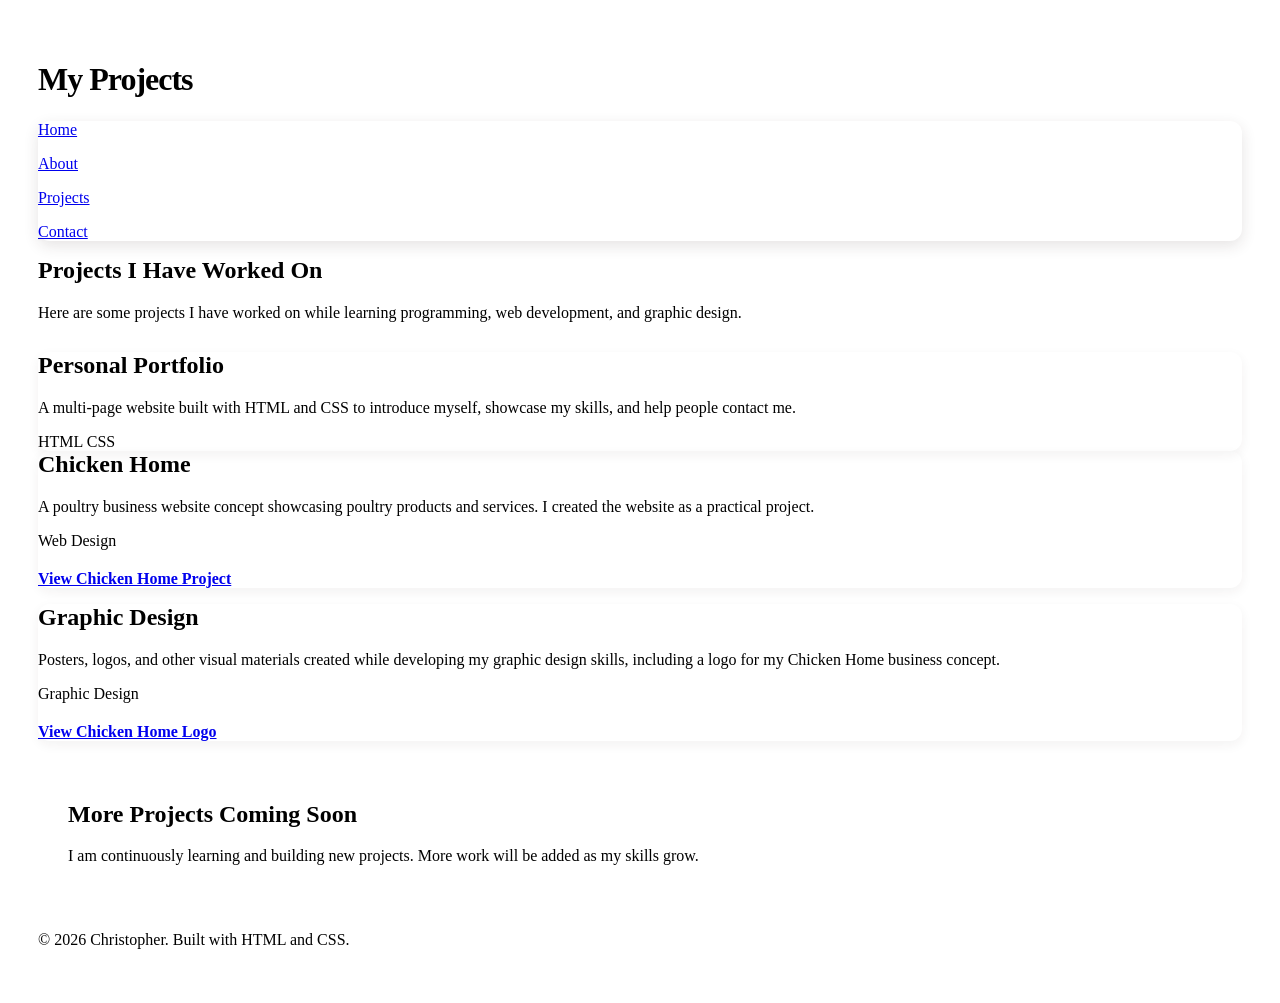
<file: index.html>
<!DOCTYPE html>
<html lang="en">
<head>
    <meta charset="UTF-8">
    <meta name="viewport" content="width=device-width, initial-scale=1.0">

    <link href="https://fonts.googleapis.com/css2?family=Libre+Baskerville:wght@400;700&display=swap" rel="stylesheet">
    <link rel="stylesheet" href="styles.css">

    <title>My Projects | Christopher</title>
</head>
<body>

    <header>
        <h1>My Projects</h1>

        <nav aria-label="Main navigation">
            <p><a href="index.html">Home</a></p>
            <p><a href="about.html">About</a></p>
            <p><a href="projects.html" aria-current="page">Projects</a></p>
            <p><a href="contact.html">Contact</a></p>
        </nav>
    </header>

    <main>
        <section>
            <h2>Projects I Have Worked On</h2>

            <p>
                Here are some projects I have worked on while learning
                programming, web development, and graphic design.
            </p>
        </section>

        <section class="projects" aria-label="My projects">

            <article class="project">
                <h2>Personal Portfolio</h2>

                <p>
                    A multi-page website built with HTML and CSS to introduce
                    myself, showcase my skills, and help people contact me.
                </p>

                <span class="tag">HTML</span>
                <span class="tag">CSS</span>
            </article>

            <article class="project">
                <h2>Chicken Home</h2>

                <p>
                    A poultry business website concept showcasing poultry
                    products and services. I created the website as a
                    practical project.
                </p>

                <span class="tag">Web Design</span>

                <p>
                    <a href="https://drive.google.com/drive/folders/1yDU-b8Wj8dvJOr53Er8Vtl83GUj3W2Cx"
                       target="_blank" rel="noopener noreferrer">
                        View Chicken Home Project
                    </a>
                </p>
            </article>

            <article class="project">
                <h2>Graphic Design</h2>

                <p>
                    Posters, logos, and other visual materials created while
                    developing my graphic design skills, including a logo
                    for my Chicken Home business concept.
                </p>

                <span class="tag">Graphic Design</span>

                <p>
                    <a href="https://drive.google.com/file/d/17DYTvbczfKuXiLN-H_p2rpMtPMvuShQ2/view?usp=sharing"
                       target="_blank" rel="noopener noreferrer">
                        View Chicken Home Logo
                    </a>
                </p>
            </article>

        </section>

        <section class="info-card">
            <h2>More Projects Coming Soon</h2>

            <p>
                I am continuously learning and building new projects.
                More work will be added as my skills grow.
            </p>
        </section>
    </main>

    <footer>
        <p>&copy; 2026 Christopher. Built with HTML and CSS.</p>
    </footer>

</body>
</html>
</file>
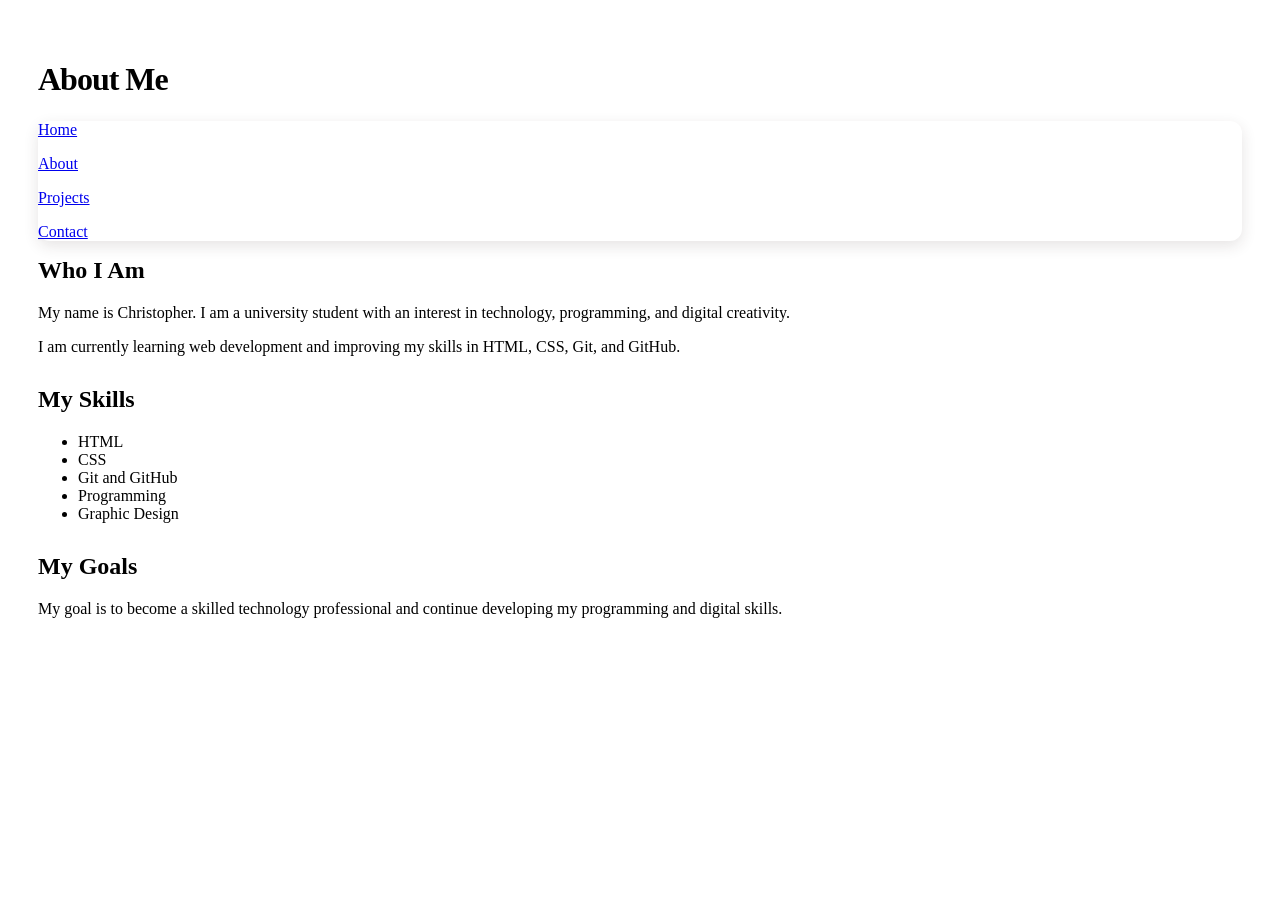
<file: about.html>
<!DOCTYPE html>
<html lang="en">
<head>
    <meta charset="UTF-8">
    <meta name="viewport" content="width=device-width, initial-scale=1.0">

    <link href="https://fonts.googleapis.com/css2?family=Libre+Baskerville:wght@400;700&display=swap" rel="stylesheet">
    <link rel="stylesheet" href="styles.css">

    <title>About Me</title>
</head>

<body>

    <h1>About Me</h1>

    <nav>
        <p><a href="index.html">Home</a></p>
        <p><a href="about.html">About</a></p>
        <p><a href="projects.html">Projects</a></p>
        <p><a href="contact.html">Contact</a></p>
    </nav>

    <main>

        <section>
            <h2>Who I Am</h2>

            <p>
                My name is Christopher. I am a university student with an
                interest in technology, programming, and digital creativity.
            </p>

            <p>
                I am currently learning web development and improving my
                skills in HTML, CSS, Git, and GitHub.
            </p>
        </section>

        <section>
            <h2>My Skills</h2>

            <ul>
                <li>HTML</li>
                <li>CSS</li>
                <li>Git and GitHub</li>
                <li>Programming</li>
                <li>Graphic Design</li>
            </ul>
        </section>

        <section>
            <h2>My Goals</h2>

            <p>
                My goal is to become a skilled technology professional and
                continue developing my programming and digital skills.
            </p>
        </section>

    </main>

</body>
</html>
</file>
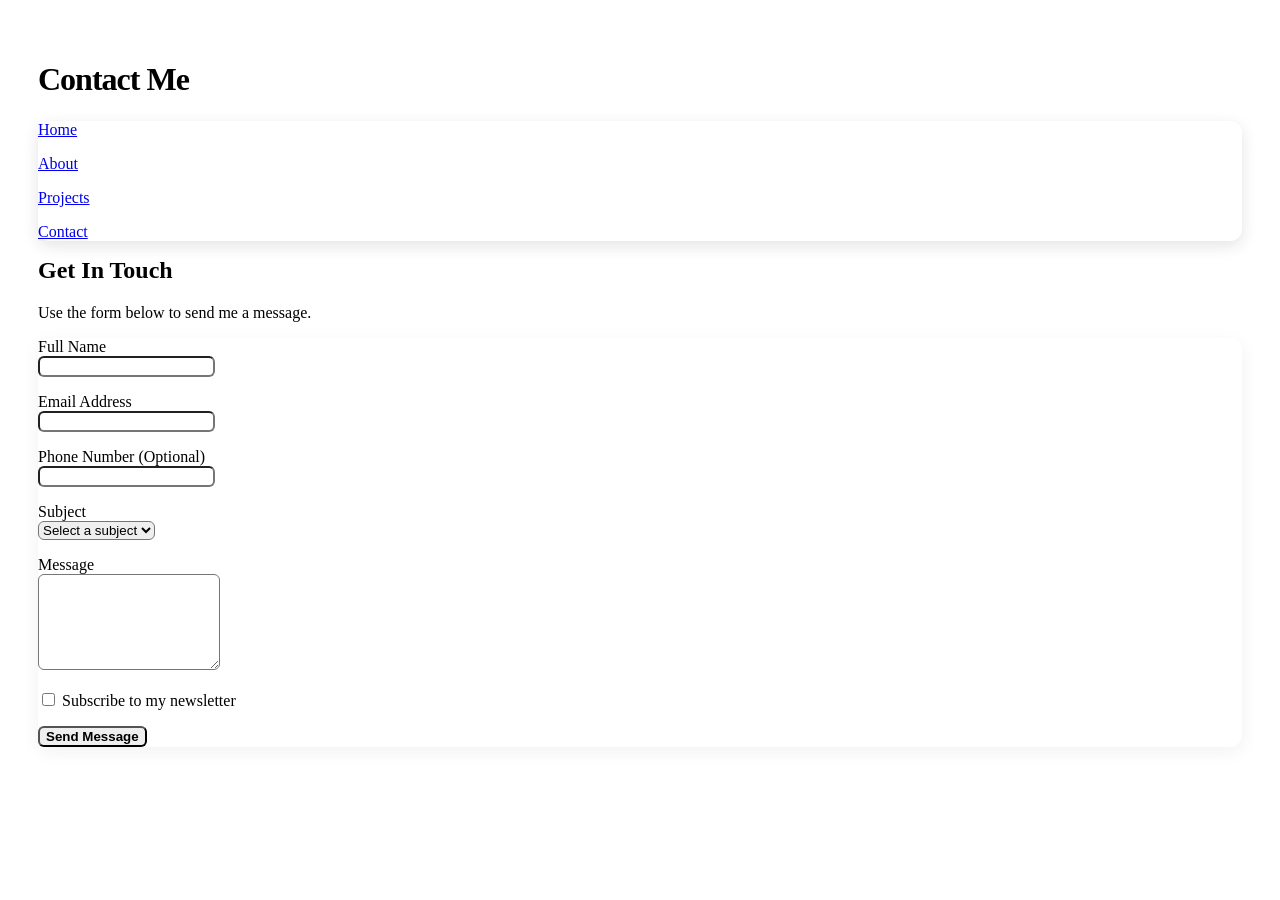
<file: contact.html>
<!DOCTYPE html>
<html lang="en">
<head>
    <meta charset="UTF-8">
    <meta name="viewport" content="width=device-width, initial-scale=1.0">

    <link href="https://fonts.googleapis.com/css2?family=Libre+Baskerville:wght@400;700&display=swap" rel="stylesheet">
    <link rel="stylesheet" href="styles.css">

    <title>Contact Me</title>
</head>

<body>

    <h1>Contact Me</h1>

    <nav>
        <p><a href="index.html">Home</a></p>
        <p><a href="about.html">About</a></p>
        <p><a href="projects.html">Projects</a></p>
        <p><a href="contact.html">Contact</a></p>
    </nav>

    <main>

        <section>
            <h2>Get In Touch</h2>

            <p>
                Use the form below to send me a message.
            </p>

            <form action="#" method="post">

                <p>
                    <label for="fullname">Full Name</label><br>
                    <input type="text" id="fullname" name="fullname" required>
                </p>

                <p>
                    <label for="email">Email Address</label><br>
                    <input type="email" id="email" name="email" required>
                </p>

                <p>
                    <label for="phone">Phone Number (Optional)</label><br>
                    <input type="tel" id="phone" name="phone">
                </p>

                <p>
                    <label for="subject">Subject</label><br>
                    <select id="subject" name="subject" required>
                        <option value="">Select a subject</option>
                        <option value="programming">Programming</option>
                        <option value="design">Graphic Design</option>
                        <option value="general">General Inquiry</option>
                    </select>
                </p>

                <p>
                    <label for="message">Message</label><br>
                    <textarea id="message" name="message" rows="6" minlength="50" required></textarea>
                </p>

                <p>
                    <label>
                        <input type="checkbox" name="newsletter">
                        Subscribe to my newsletter
                    </label>
                </p>

                <p>
                    <button type="submit">Send Message</button>
                </p>

            </form>

        </section>

    </main>

</body>
</html>
</file>
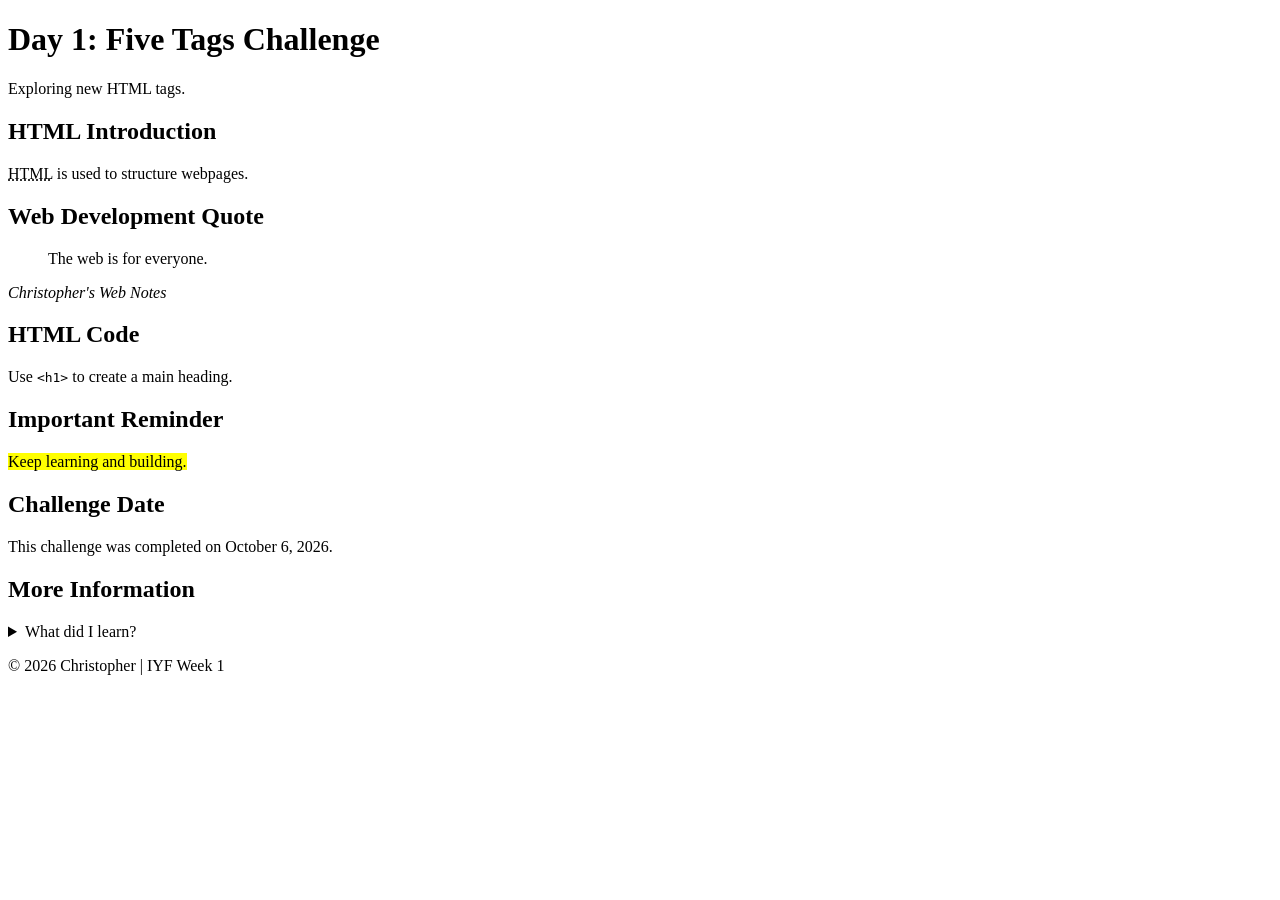
<file: day1.html>
<!DOCTYPE html>
<html lang="en">
<head>
    <meta charset="UTF-8">
    <meta name="viewport" content="width=device-width, initial-scale=1.0">
    <title>Day 1 - Five Tags Challenge</title>
</head>
<body>

    <header>
        <h1>Day 1: Five Tags Challenge</h1>
        <p>Exploring new HTML tags.</p>
    </header>

    <main>

        <section>
            <h2>HTML Introduction</h2>

            <p>
                <abbr title="HyperText Markup Language">HTML</abbr>
                is used to structure webpages.
            </p>
        </section>

        <section>
            <h2>Web Development Quote</h2>

            <blockquote>
                The web is for everyone.
            </blockquote>

            <p><cite>Christopher's Web Notes</cite></p>
        </section>

        <section>
            <h2>HTML Code</h2>

            <p>
                Use <code>&lt;h1&gt;</code> to create a main heading.
            </p>
        </section>

        <section>
            <h2>Important Reminder</h2>

            <p>
                <mark>Keep learning and building.</mark>
            </p>
        </section>

        <section>
            <h2>Challenge Date</h2>

            <p>
                This challenge was completed on
                <time datetime="2026-10-06">October 6, 2026</time>.
            </p>
        </section>

        <section>
            <h2>More Information</h2>

            <details>
                <summary>What did I learn?</summary>
                <p>
                    I learned how to use different HTML tags to add
                    meaning and structure to a webpage.
                </p>
            </details>
        </section>

    </main>

    <footer>
        <p>&copy; 2026 Christopher | IYF Week 1</p>
    </footer>

</body>
</html>
</file>
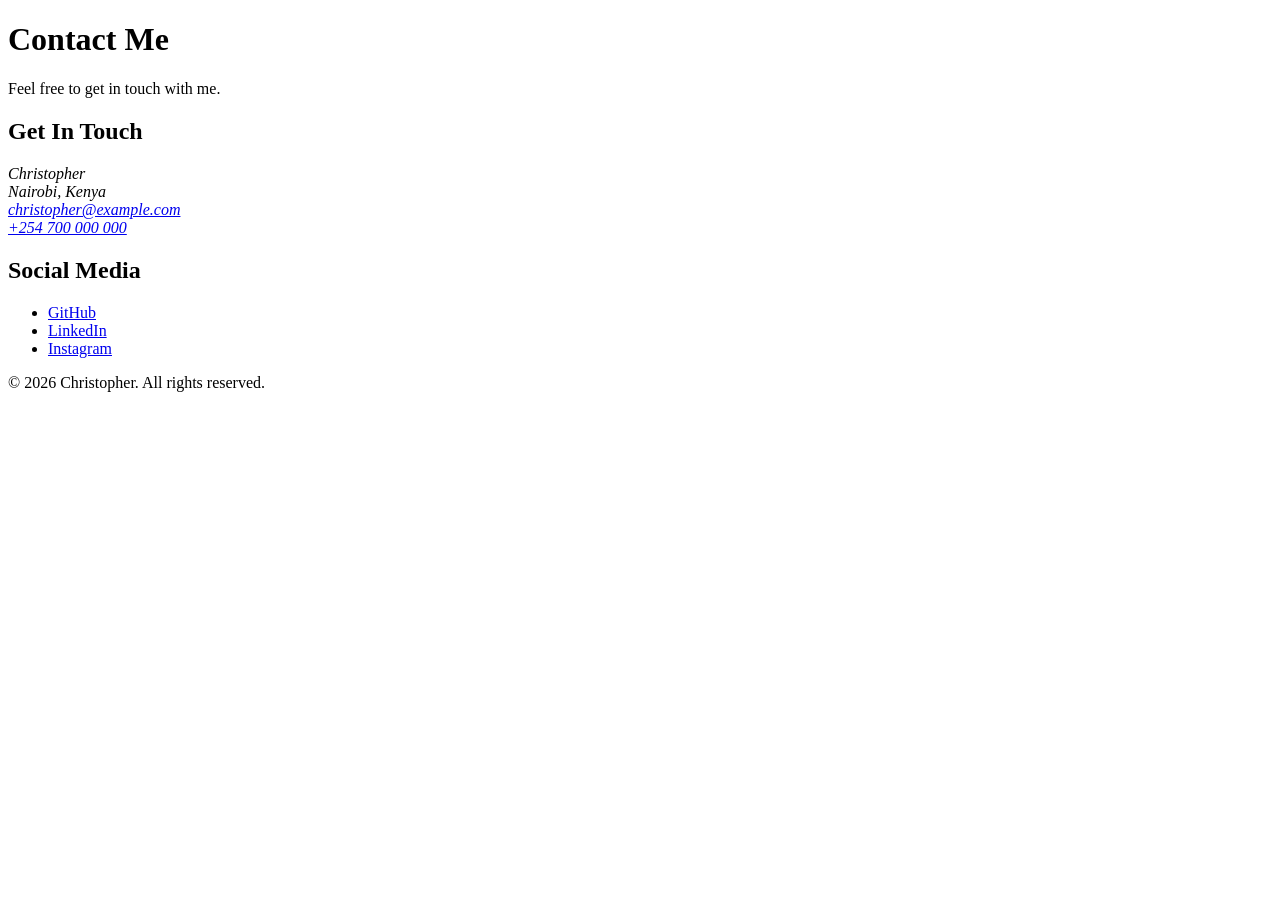
<file: day3.html>
<!DOCTYPE html>
<html lang="en">
<head>
    <meta charset="UTF-8">
    <meta name="viewport" content="width=device-width, initial-scale=1.0">
    <title>Contact Me</title>
</head>
<body>

    <header>
        <h1>Contact Me</h1>
        <p>Feel free to get in touch with me.</p>
    </header>

    <main>
        <section>
            <h2>Get In Touch</h2>

            <address>
                Christopher<br>
                Nairobi, Kenya<br>
                <a href="mailto:christopher@example.com">christopher@example.com</a><br>
                <a href="tel:+254700000000">+254 700 000 000</a>
            </address>
        </section>

        <section>
            <h2>Social Media</h2>

            <ul>
                <li><a href="https://github.com/">GitHub</a></li>
                <li><a href="https://www.linkedin.com/">LinkedIn</a></li>
                <li><a href="https://www.instagram.com/">Instagram</a></li>
            </ul>
        </section>
    </main>

    <footer>
        <p>&copy; 2026 Christopher. All rights reserved.</p>
    </footer>

</body>
</html>
</file>
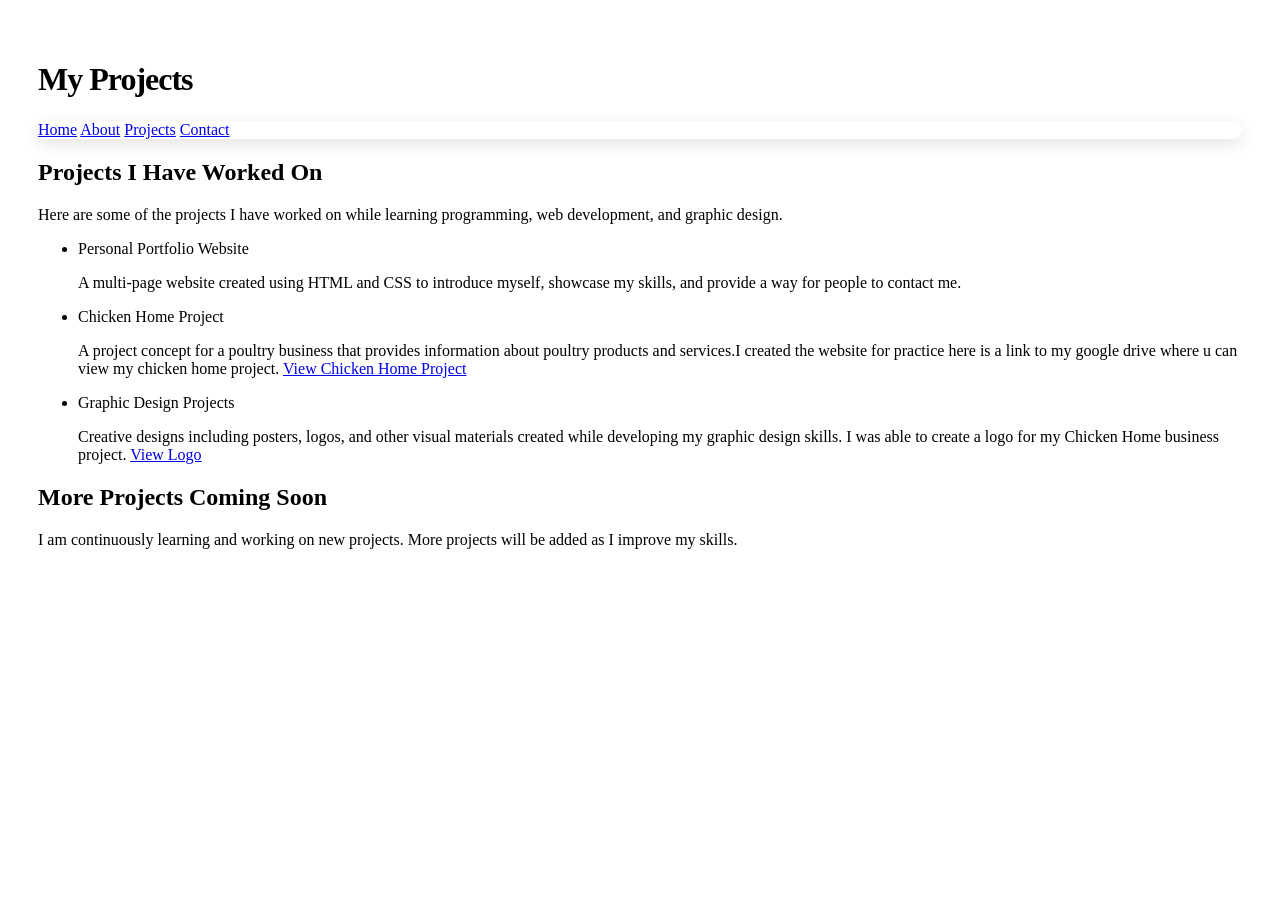
<file: projects.html>
<!DOCTYPE html>
<html lang="en">

<head>
    <meta charset="UTF-8">
    <meta name="viewport" content="width=device-width, initial-scale=1.0">
    <title>My Projects</title>

    <link rel="stylesheet" href="styles.css">
</head>

<body>

    <h1>My Projects</h1>

    <nav>
        <a href="index.html">Home</a>
        <a href="about.html">About</a>
        <a href="projects.html">Projects</a>
        <a href="contact.html">Contact</a>
    </nav>

    <h2>Projects I Have Worked On</h2>

    <p>
        Here are some of the projects I have worked on while learning
        programming, web development, and graphic design.
    </p>

    <ul>
        <li>
            Personal Portfolio Website
            <p>
                A multi-page website created using HTML and CSS
                to introduce myself, showcase my skills, and provide
                a way for people to contact me.
            </p>
        </li>

        <li>
            Chicken Home Project
            <p>
                A project concept for a poultry business that provides
                information about poultry products and services.I created the website for practice here is a link to my google drive where u can view my chicken home project.
                <a href="https://drive.google.com/drive/folders/1yDU-b8Wj8dvJOr53Er8Vtl83GUj3W2Cx" target="_blank">View Chicken Home Project</a>
            </p>
        </li>

        <li>
            Graphic Design Projects
            <p>
                Creative designs including posters, logos, and other
                visual materials created while developing my graphic
                design skills. I was able to create a logo for my Chicken Home business project.
                <a href="https://drive.google.com/file/d/17DYTvbczfKuXiLN-H_p2rpMtPMvuShQ2/view?usp=sharing">View Logo</a>
            </p>
        </li>
    </ul>

    <h2>More Projects Coming Soon</h2>

    <p>
        I am continuously learning and working on new projects.
        More projects will be added as I improve my skills.
    </p>

</body>

</html>
</file>
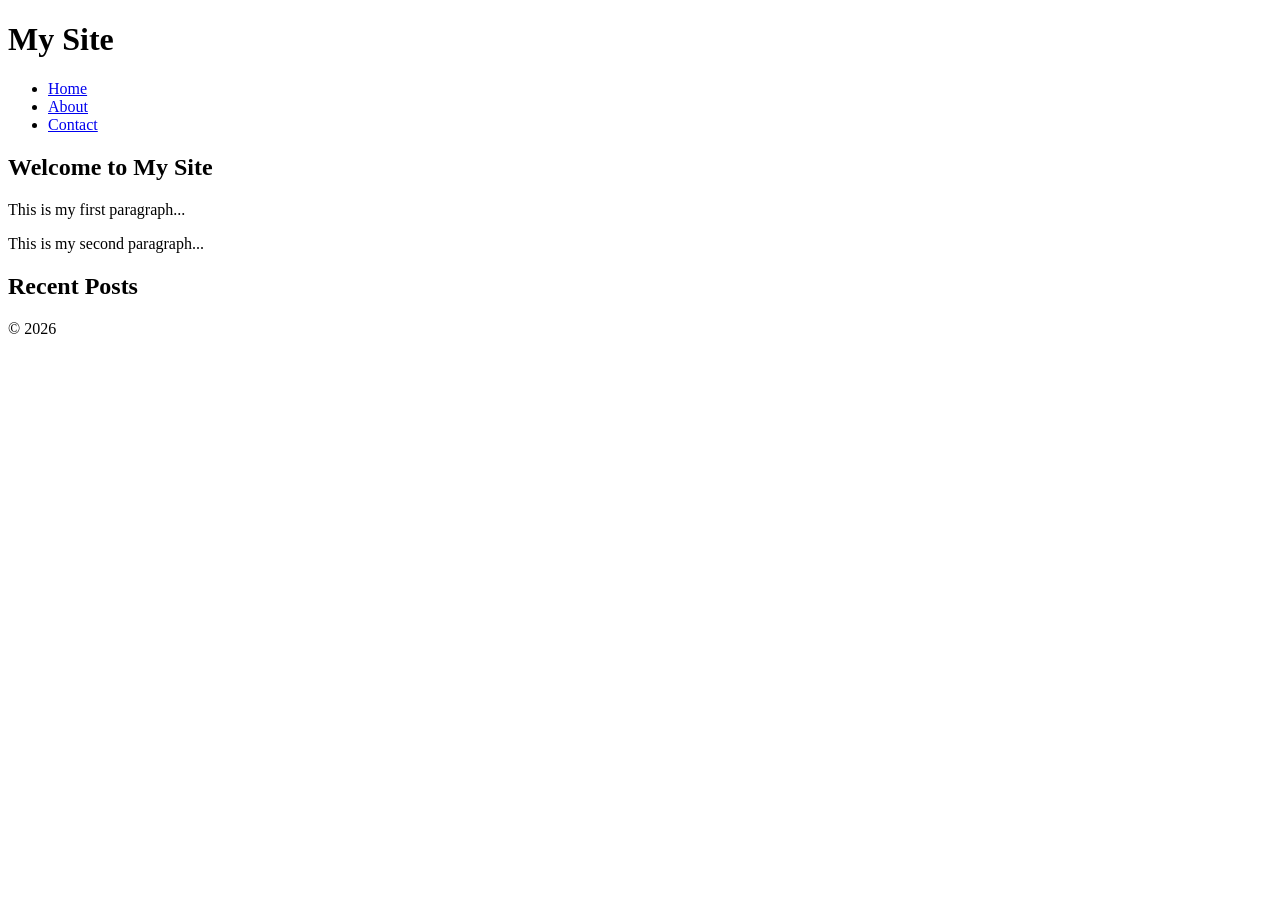
<file: semantic-conversion.html>
<!DOCTYPE html>
<html lang="en">
<head>
    <meta charset="UTF-8">
    <meta name="viewport" content="width=device-width, initial-scale=1.0">
    <title>My Site</title>
</head>
<body>

    <header>
        <h1>My Site</h1>

        <nav>
            <ul>
                <li><a href="#">Home</a></li>
                <li><a href="#">About</a></li>
                <li><a href="#">Contact</a></li>
            </ul>
        </nav>
    </header>

    <main>
        <article>
            <h2>Welcome to My Site</h2>

            <p>This is my first paragraph...</p>
            <p>This is my second paragraph...</p>
        </article>

        <aside>
            <h2>Recent Posts</h2>
        </aside>
    </main>

    <footer>
        <p>© 2026</p>
    </footer>

</body>
</html>
</file>
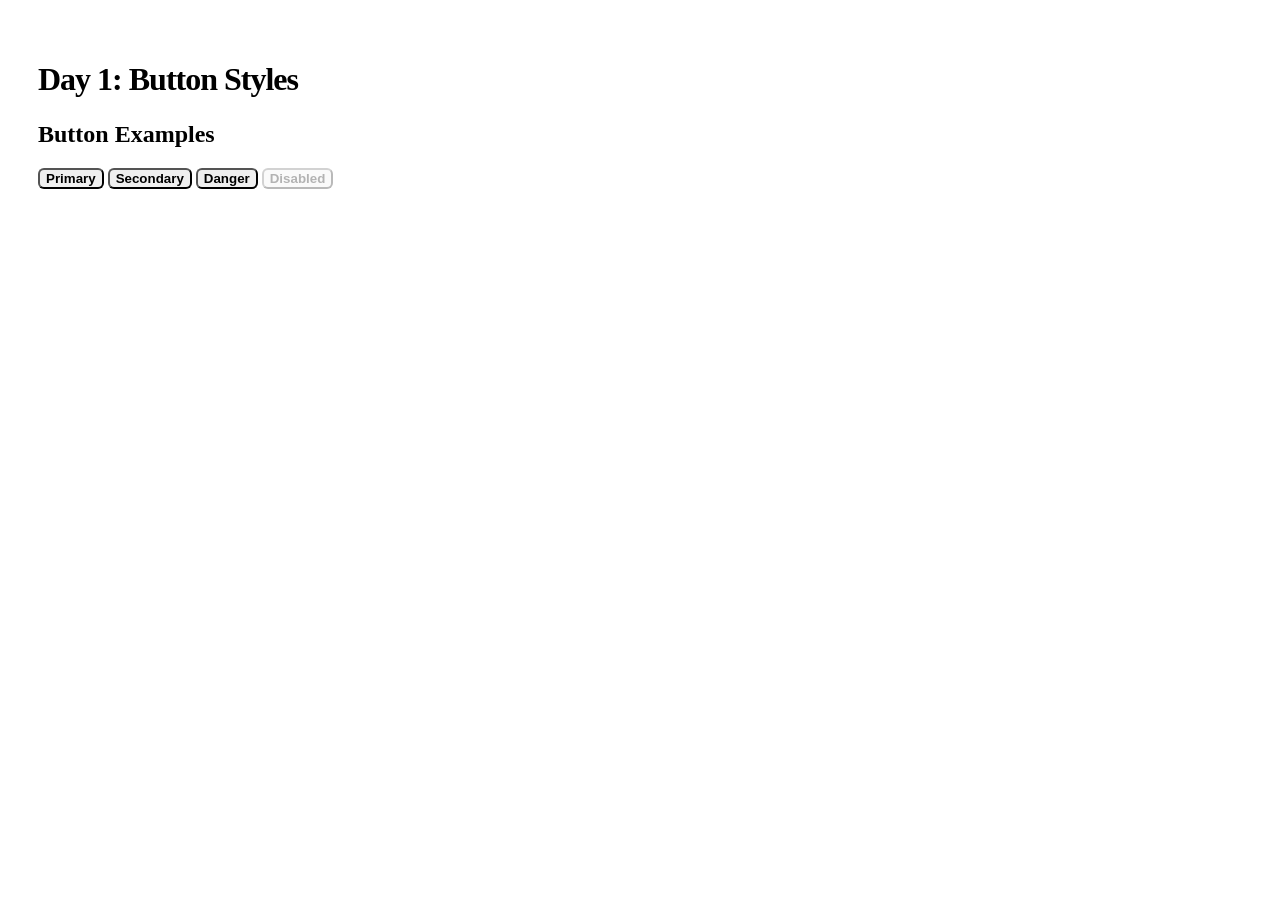
<file: daily-challenges/day1.html>
<!DOCTYPE html>
<html lang="en">
<head>
    <meta charset="UTF-8">
    <meta name="viewport" content="width=device-width, initial-scale=1.0">

    <link href="https://fonts.googleapis.com/css2?family=Libre+Baskerville:wght@400;700&display=swap" rel="stylesheet">
    <link rel="stylesheet" href="../styles.css">

    <title>Day 1 - Button Styles</title>
</head>

<body>

    <h1>Day 1: Button Styles</h1>

    <main>

        <section class="challenge-card">

            <h2>Button Examples</h2>

            <button type="button">Primary</button>

            <button type="button">Secondary</button>

            <button type="button">Danger</button>

            <button type="button" disabled>Disabled</button>

        </section>

    </main>

</body>
</html>
</file>
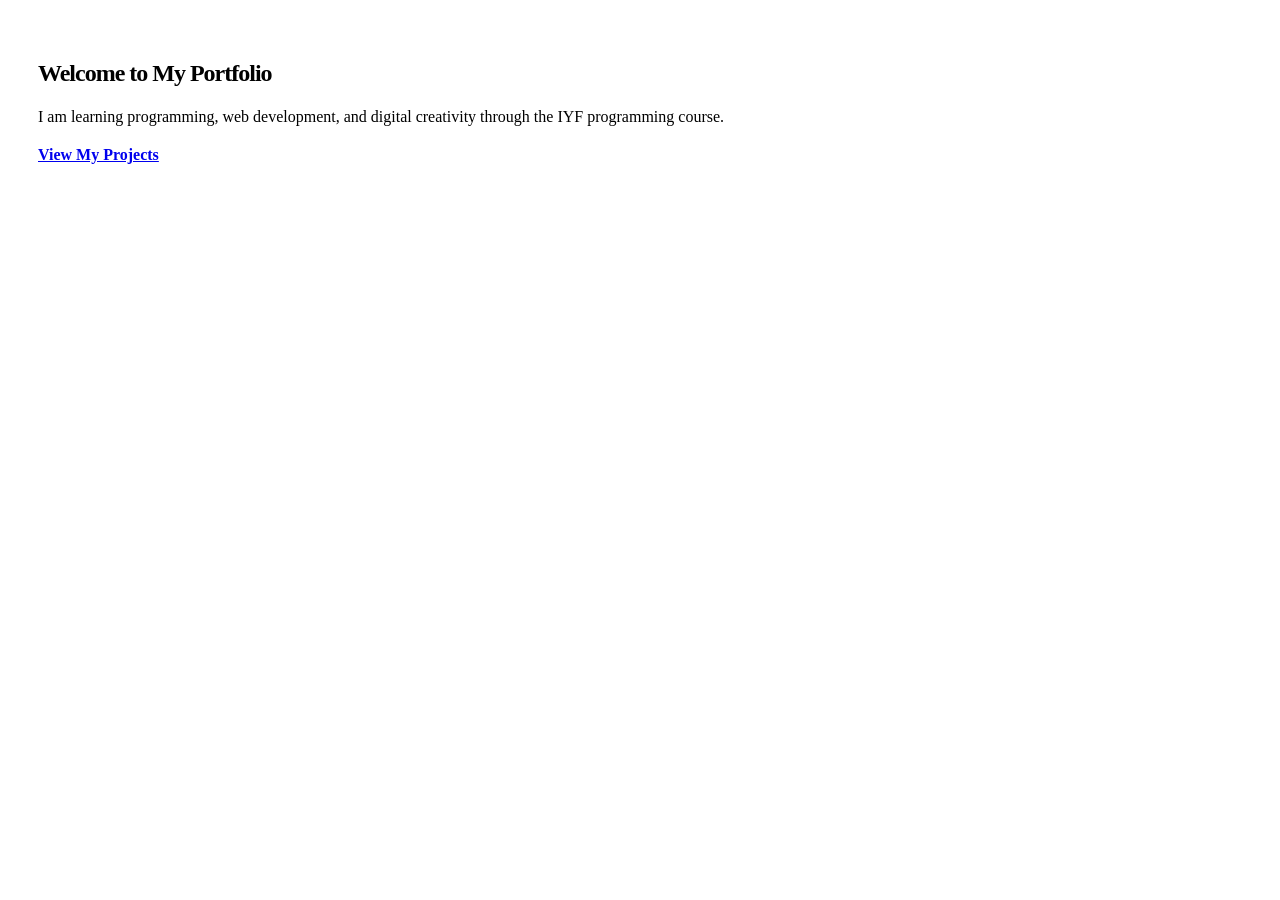
<file: daily-challenges/day3.html>
<!DOCTYPE html>
<html lang="en">
<head>
    <meta charset="UTF-8">
    <meta name="viewport" content="width=device-width, initial-scale=1.0">

    <link href="https://fonts.googleapis.com/css2?family=Libre+Baskerville:wght@400;700&display=swap" rel="stylesheet">
    <link rel="stylesheet" href="../styles.css">

    <title>Day 3 - Hero Section</title>
</head>

<body>

    <main>

        <section class="hero">

            <h1>Welcome to My Portfolio</h1>

            <p>
                I am learning programming, web development, and digital
                creativity through the IYF programming course.
            </p>

            <a href="../projects.html">View My Projects</a>

        </section>

    </main>

</body>
</html>
</file>
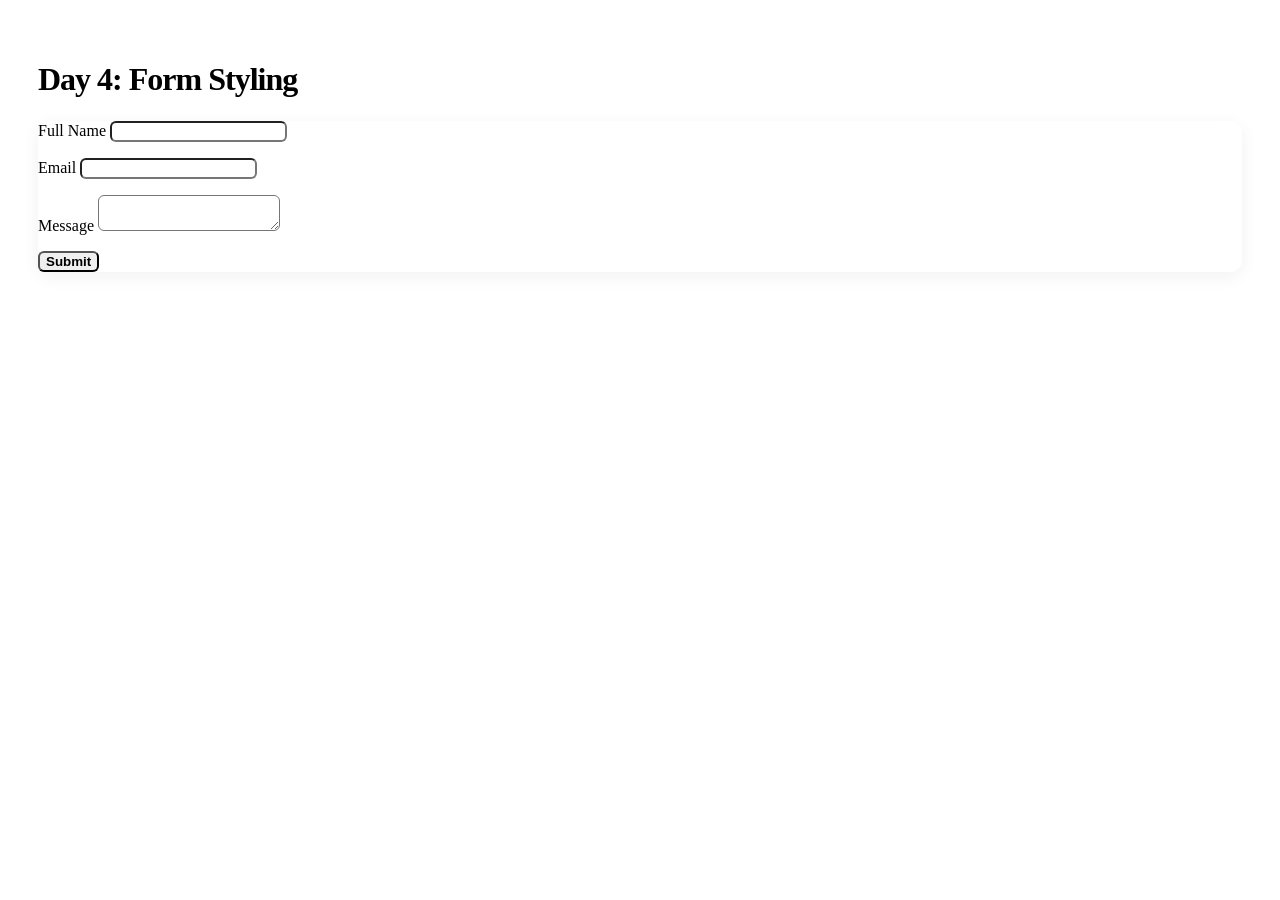
<file: daily-challenges/day4.html>
<!DOCTYPE html>
<html lang="en">
<head>
    <meta charset="UTF-8">
    <meta name="viewport" content="width=device-width, initial-scale=1.0">

    <link href="https://fonts.googleapis.com/css2?family=Libre+Baskerville:wght@400;700&display=swap" rel="stylesheet">
    <link rel="stylesheet" href="../styles.css">

    <title>Day 4 - Form Styling</title>
</head>

<body>

    <h1>Day 4: Form Styling</h1>

    <main>

        <form action="#" method="post">

            <p>
                <label for="name">Full Name</label>
                <input type="text" id="name" name="name" required>
            </p>

            <p>
                <label for="email">Email</label>
                <input type="email" id="email" name="email" required>
            </p>

            <p>
                <label for="message">Message</label>
                <textarea
                    id="message"
                    name="message"
                    minlength="20"
                    required
                ></textarea>
            </p>

            <button type="submit">Submit</button>

        </form>

    </main>

</body>
</html>
</file>
<file: styles.css>
body {
    padding: 16px;
}

h1 {
    line-height: 1.25;
    letter-spacing: -1px;
    overflow-wrap: break-word;
}

main > section {
    margin-bottom: 30px;
}

main > section h2:first-child {
    margin-top: 0;
}

/* Consistent navigation */

nav {
    border-radius: 12px;
    flex-wrap: wrap;
    align-items: center;
    box-shadow: 0 5px 15px rgba(50, 29, 29, 0.12);
}

nav a {
    border-radius: 6px;
}

nav a:focus-visible,
a:focus-visible,
button:focus-visible {
    outline: 3px solid var(--color-secondary);
    outline-offset: 4px;
}


.info-card {
    padding: 24px;
    margin-bottom: 20px;
    border: 1px solid var(--color-border);
    border-radius: 12px;
    background-color: var(--color-white);
}

.info-card h2 {
    margin-top: 0;
}

.projects {
    min-width: 0;
}

.project {
    min-width: 0;
    border-radius: 12px;
    box-shadow: 0 4px 12px rgba(50, 29, 29, 0.06);
    overflow-wrap: break-word;
}

.project p {
    margin-top: 12px;
}

.project a {
    display: inline-block;
    margin-top: 8px;
    font-weight: 700;
}

.project a:hover {
    text-decoration-thickness: 2px;
}



form {
    border-radius: 12px;
    box-shadow: 0 5px 18px rgba(50, 29, 29, 0.06);
}

input,
select,
textarea {
    border-radius: 6px;
}

button {
    border-radius: 6px;
    font-weight: 700;
}

button:active {
    transform: translateY(0);
}



.hero {
    min-height: 55vh;
    margin-bottom: 30px;
    border-radius: 16px;
    overflow-wrap: break-word;
}

.hero h1 {
    margin-bottom: 20px;
}

.hero p {
    margin-bottom: 20px;
}

.hero a {
    border-radius: 6px;
    font-weight: 700;
}

.hero a:focus-visible {
    outline: 3px solid var(--color-white);
    outline-offset: 4px;
}



img {
    max-width: 100%;
    height: auto;
}

.projects > *,
.gallery > * {
    min-width: 0;
}

@media (min-width: 768px) {
    body {
        padding: 30px;
    }

    .info-card {
        padding: 30px;
    }
}

@media (prefers-reduced-motion: reduce) {
    html {
        scroll-behavior: auto;
    }

    *,
    *::before,
    *::after {
        transition-duration: 0.01ms !important;
        animation-duration: 0.01ms !important;
    }
}
</file>
